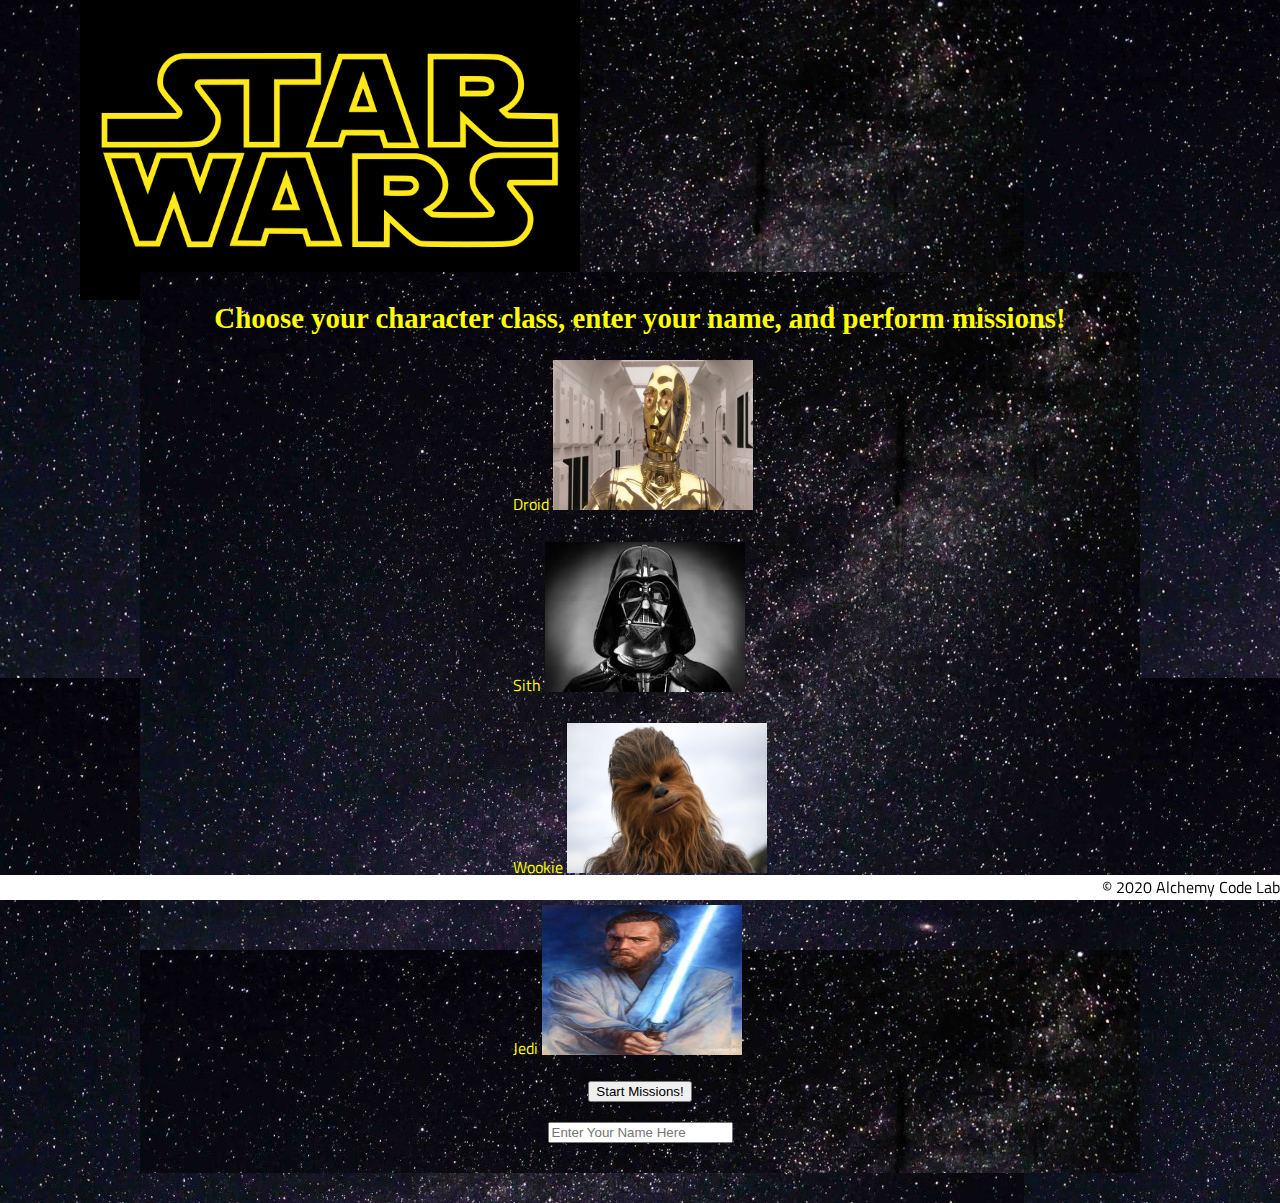
<file: index.html>
<!DOCTYPE html>
<html lang="en">

<head>
    <meta charset="UTF-8">
    <meta name="viewport" content="width=device-width, initial-scale=1.0">
    <meta http-equiv="X-UA-Compatible" content="ie=edge">
    <link href="https://fonts.googleapis.com/css2?family=Titillium+Web:wght@300&display=swap" rel="stylesheet">
    <link rel="stylesheet" href="styles/reset.css">
    <link rel="stylesheet" href="styles/style.css">
    <link rel="stylesheet" href="styles/home.css">


    <title>Document</title>

</head>

<body>
    <header>
        <div class="gutter-right-logo">
            <img src="/assets/694px-Star_Wars_Logo.svg.png" />
        </div>
    </header>


    <main>
        <section class="main-section">
            <h2>Choose your character class, enter your name, and perform missions!</h2>
            <form class="chars">
                <label>Droid
                    <input type="radio" name="characters">
                    <img class="starWars" src="/assets/c-3po.jpeg">
                </label>
                <label>Sith
                    <input type="radio" name="characters">
                    <img class="starWars" src="/assets/dvader.jpg">

                </label>
                <label>Wookie
                    <input type="radio" name="characters">
                    <img class="starWars" src="/assets/chewie.jpg">

                </label>
                <label>Jedi
                    <input type="radio" name="characters">
                    <img class="starWars" src="/assets/obiwan.jpg">

                </label>



                <div class="submit">
                    <button>Start Missions!</button>
                </div>
                <div class="entry">
                    <input name="name" placeholder="Enter Your Name Here">
                </div>


            </form>



        </section>
    </main>
    <footer>
        <div class="copy gutter-right">&copy; 2020 Alchemy Code Lab</div>
    </footer>

    <script type="module" src="app.js"></script>
</body>

</html>
</file>
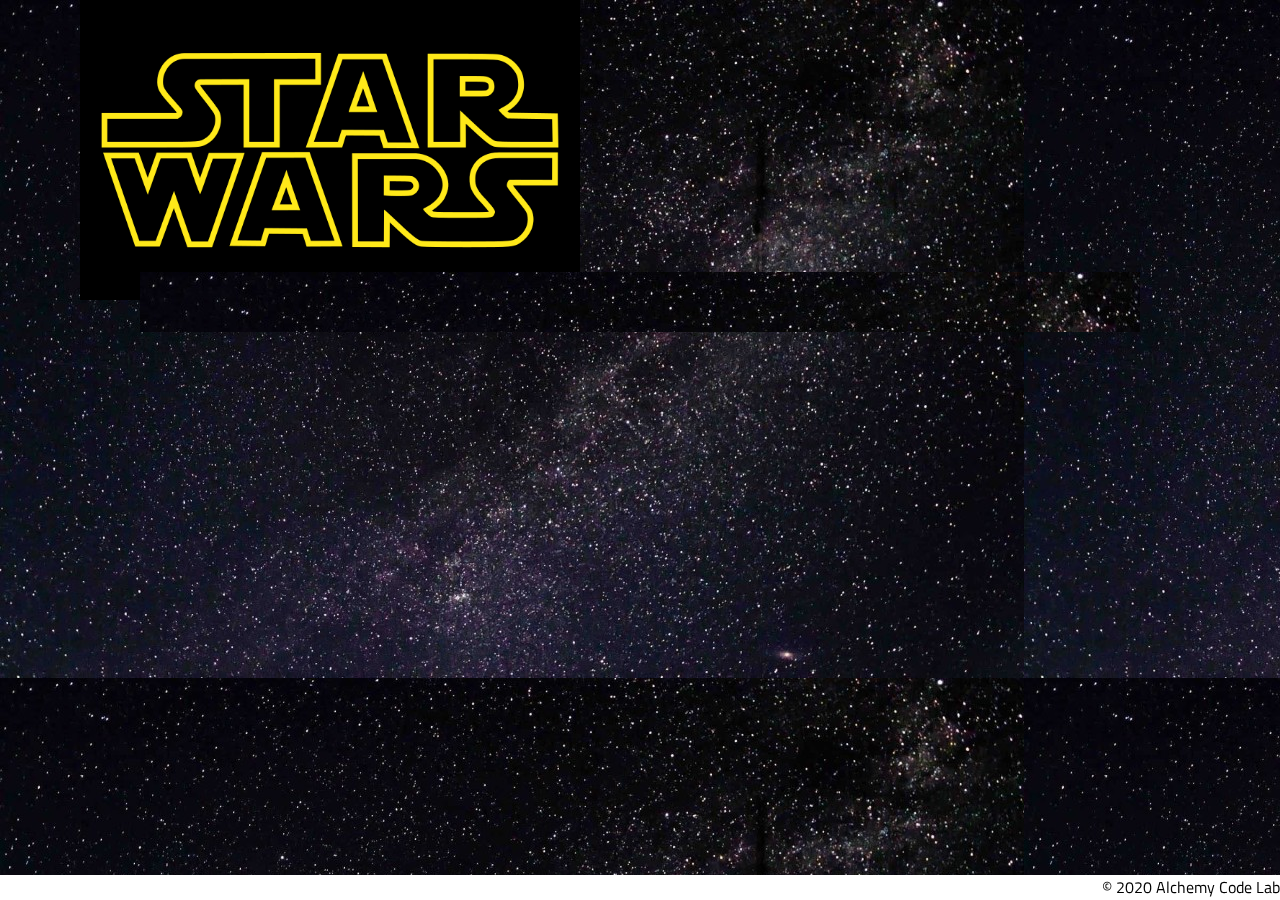
<file: missions/index.html>
<!DOCTYPE html>
<html lang="en">

<head>
    <meta charset="UTF-8">
    <meta name="viewport" content="width=device-width, initial-scale=1.0">
    <meta http-equiv="X-UA-Compatible" content="ie=edge">
    <link href="https://fonts.googleapis.com/css2?family=Titillium+Web:wght@300&display=swap" rel="stylesheet">
    <link rel="stylesheet" href="/styles/reset.css">
    <link rel="stylesheet" href="/styles/style.css">
    <link rel="stylesheet" href="/styles/home.css">
    <title>Document</title>
    
</head>

<body>
    <header>
        <div class="gutter-right-logo">
            <img src="/assets/694px-Star_Wars_Logo.svg.png"/>
        </div>
    </header>
    

    <main>
        <section class="main-section">
        

            
        </section>
    </main>
    <footer>
        <div class="copy gutter-right">&copy; 2020 Alchemy Code Lab</div>
    </footer>

    <script type="module" src="./missions.js"></script>
</body>

</html>
</file>
<file: styles/style.css>
body {
    --color1: #ffffff;
    --color2: #ffffff;
    --color3: #ffffff;
    --color4: #ffffff;
    --color5: #ffffff;

    /* https://coolors.co/generate and click export -> scss to get the colors to copy and paste below*/
    /* --color1: hsla(349, 69%, 76%, 1);
    --color2: hsla(207, 67%, 44%, 1);
    --color3: hsla(200, 61%, 56%, 1);
    --color4: hsla(187, 41%, 94%, 1);
    --color5: hsla(170, 28%, 95%, 1); */

    /* --color1: hsla(45, 86%, 83%, 1);
    --color2: hsla(135, 65%, 98%, 1);
    --color3: hsla(315, 37%, 86%, 1);
    --color4: hsla(45, 73%, 98%, 1);
    --color5: hsla(224, 40%, 79%, 1); */
    
    --header-height: 80px;
    --shadow: 0px 10px 20px -12px rgba(0,0,0,0.45);
    --gutter: 30px;
    --footer-height: 25px;
    
    font-family: 'Titillium Web', sans-serif;
    background-image: url("/assets/space.jpg");
}
.gutter-right-logo > img {
    margin-right: 700px;
    height: 300px;
    width: 500px;
    background-image: url("/assets/space.jpg");
}

a  {

    color: yellow;


}
a > img {

    width: 230px;
}


h2 {
    font-family: star wars;
     
    color: yellow;   
}


h3 {

    color: yellow;
    font-size: 150px;
    font-family: papyrus;
}



label {
    display: block;
}
main {
    display: flex;
    flex-direction: column;
    justify-content: center;
    align-items: center;
    margin-bottom: calc(var(--footer-height));
}

section {
    background-image: url("/assets/space.jpg");
    width: 1000px;
    max-width: 80%;
    display: flex;
    flex-direction: column;
    justify-content: center;
    align-items: center;
    padding-top: var(--gutter);
    padding-bottom: var(--gutter);
    margin-top: 15%;
    margin-bottom: var(--gutter);
    
}
label > input {
    
    
    display: none;
    
   
}
.entry {

    display: flex;
    justify-content: center;
    margin-top: 20px;
}

.submit {

    display: flex;
    justify-content: center;
    margin-top: 20px;
}

.starWars:hover {

    transform: scale(1.2);
    box-shadow: 5px 5px 5px 5px black;
    border-radius: 15%;
    

}



input[type="radio"]:checked + img{
    border: solid 6px blue;
    border-radius: 15%;
    
    
}


label{

    color: yellow;
}
.starWars {

    width: 200px;
    height: 150px;
    margin-top: 10%;
}
header {
    display: flex;
    justify-content: flex-end;
    background-color: var(--color3);
    height: var(--header-height);
    box-shadow: var(--shadow);
    background-image: url(/assets/space.jpg);
}

footer {
    display: flex;
    justify-content: flex-end;
    background-color: var(--color3);
    box-shadow: var(--shadow);
}


h2 {
    font-size: 1.8rem;
    font-weight: bold;
}



.main-logo {
    animation: pulse 5s infinite ease-in-out;
}

header img {
    height: var(--header-height);
}



content {
    width: 80%;
}

p {
    margin: var(--gutter);
}
  
footer {
    position: fixed;
    width: 100%;
    bottom: 0;
    height: var(--footer-height);
    display: flex;
    justify-content: flex-end;
    background-color: var(--color3);
    box-shadow: var(--shadow);
}
  
  @keyframes pulse {
    20% {
      transform: rotate3d(-10, -10, -10, 50deg) scale(1.2);
    }

    40% {
        transform: rotate3d(10, 10, -10, 50deg) scale(1);
    }

    60% {
        transform: rotate3d(-10, 10, 10, 50deg) scale(1.2);
      }

    80% {
        transform: rotate3d(10, 10, 10, 50deg) scale(1);
    }

  }
</file>
<file: styles/home.css>
/* add home page styles here */
</file>
